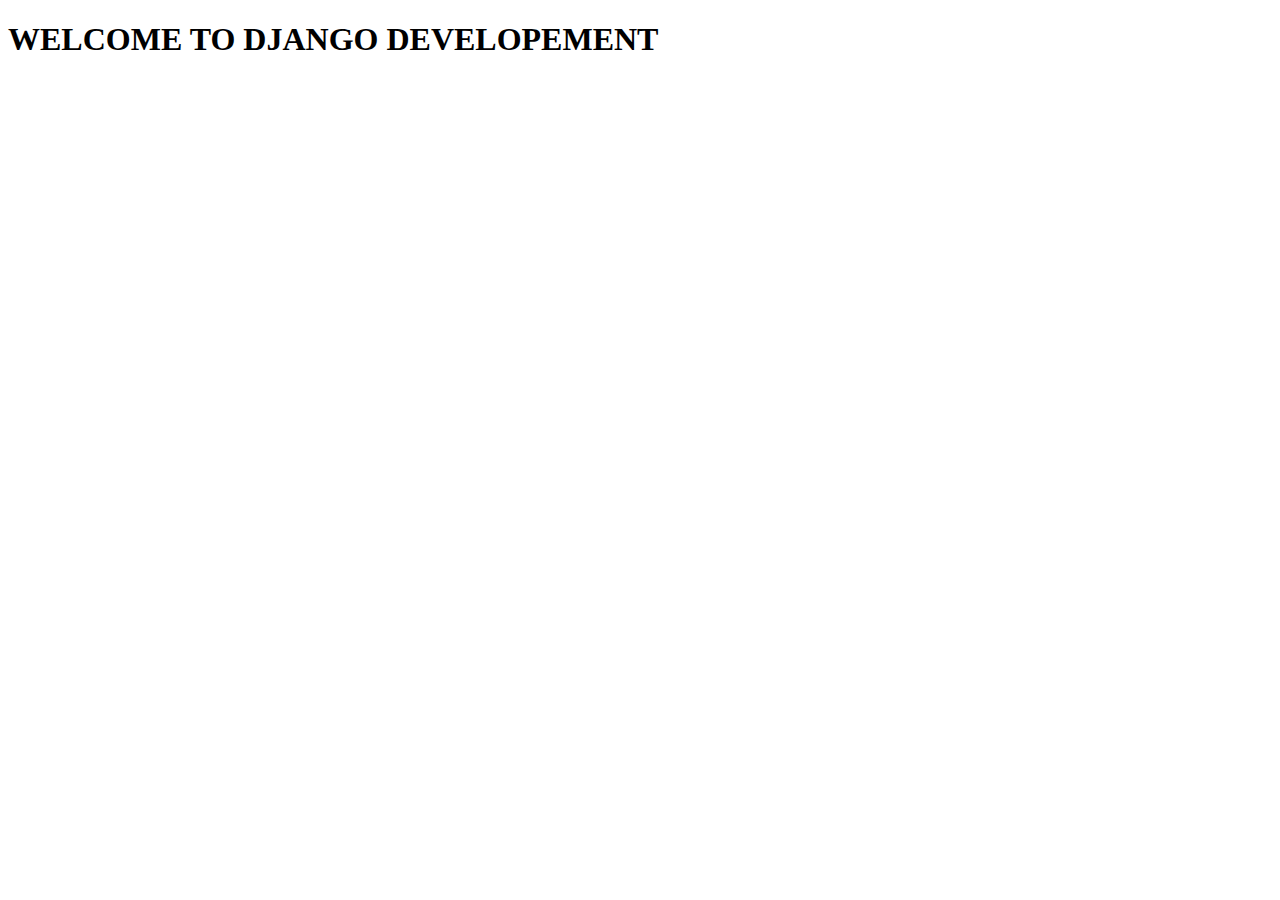
<file: MyProject/mySite/template/myfolder/index.html>
<!DOCTYPE html>
<html lang="en">
<head>
    <meta charset="UTF-8">
    <meta name="viewport" content="width=device-width, initial-scale=1.0">
    <title>Document</title>
</head>
<body>
    <h1>WELCOME TO DJANGO DEVELOPEMENT</h1>
    
</body>
</html>
</file>
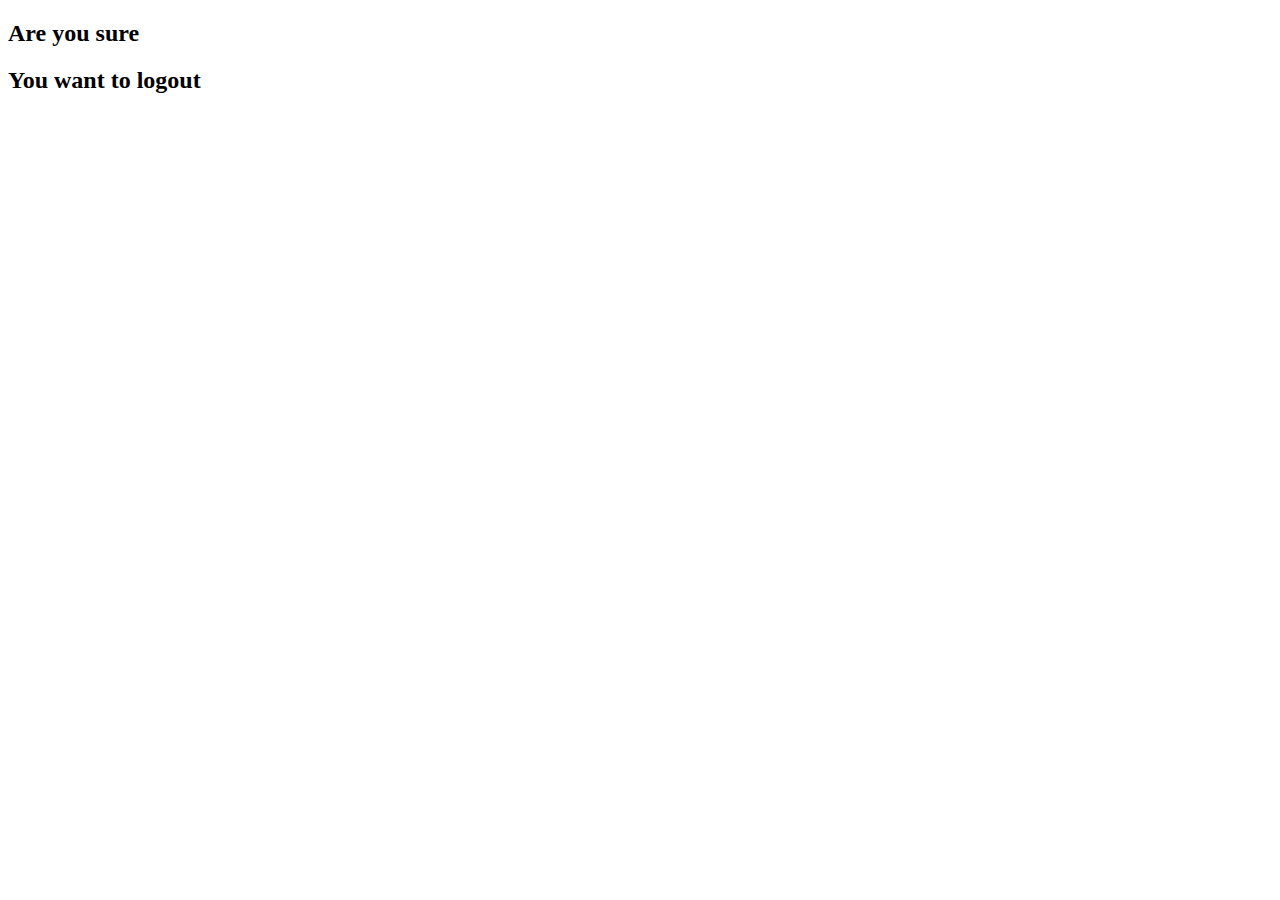
<file: final_project/spareparts/template/spare/logout.html>
<!DOCTYPE html>
<html lang="en">
<head>
    <meta charset="UTF-8">
    <meta name="viewport" content="width=device-width, initial-scale=1.0">
    <title>Document</title>
</head>
<body>
    <h2>Are you sure</h2>
    <h2>You want to logout</h2>
    
</body>
</html>
</file>
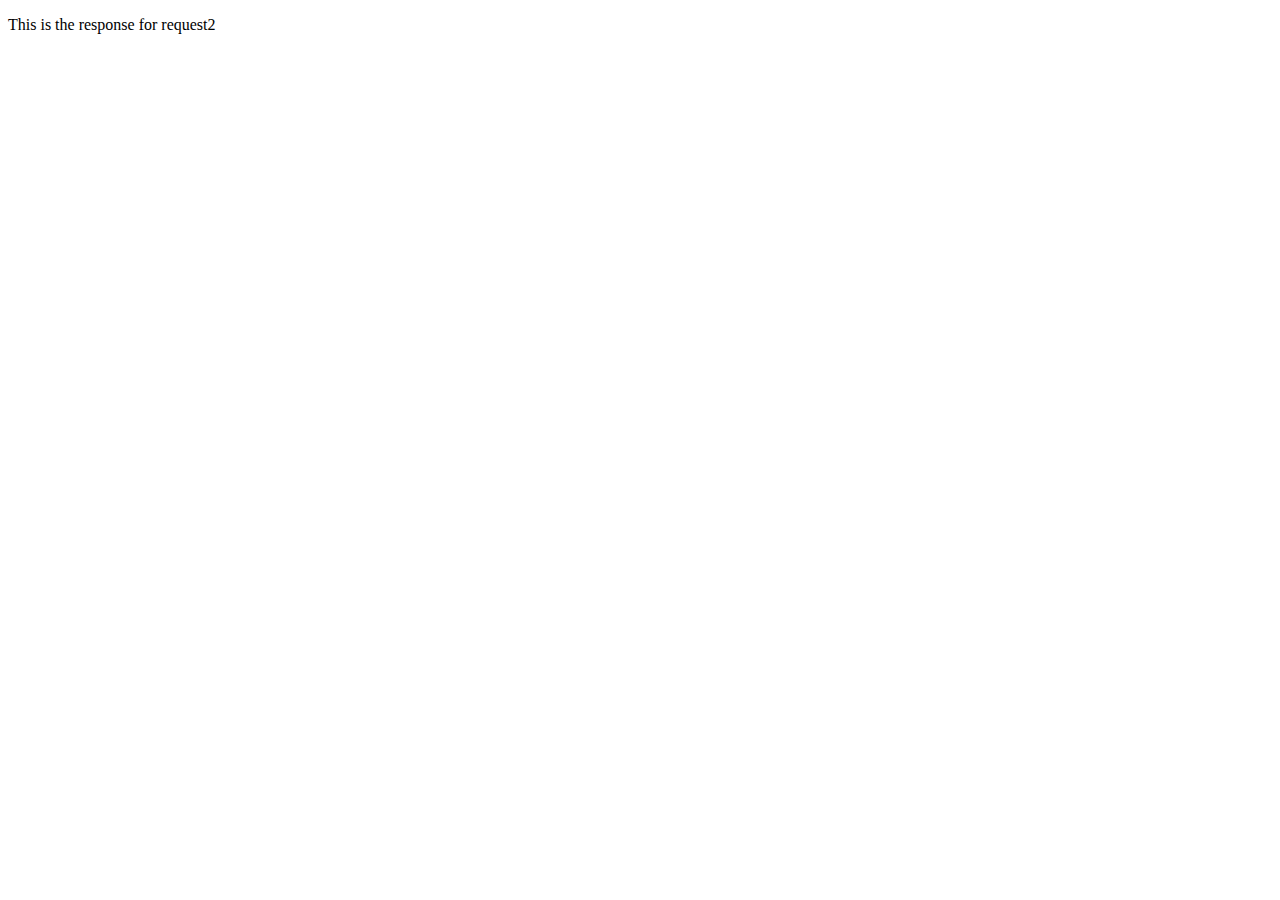
<file: MyProject/mySite/template/myfolder/index2.html>
<!DOCTYPE html>
<html lang="en">
<head>
    <meta charset="UTF-8">
    <meta name="viewport" content="width=device-width, initial-scale=1.0">
    <title>Document</title>
</head>
<body>
    <p>This is the response for request2</p>
</body>
</html>
</file>
